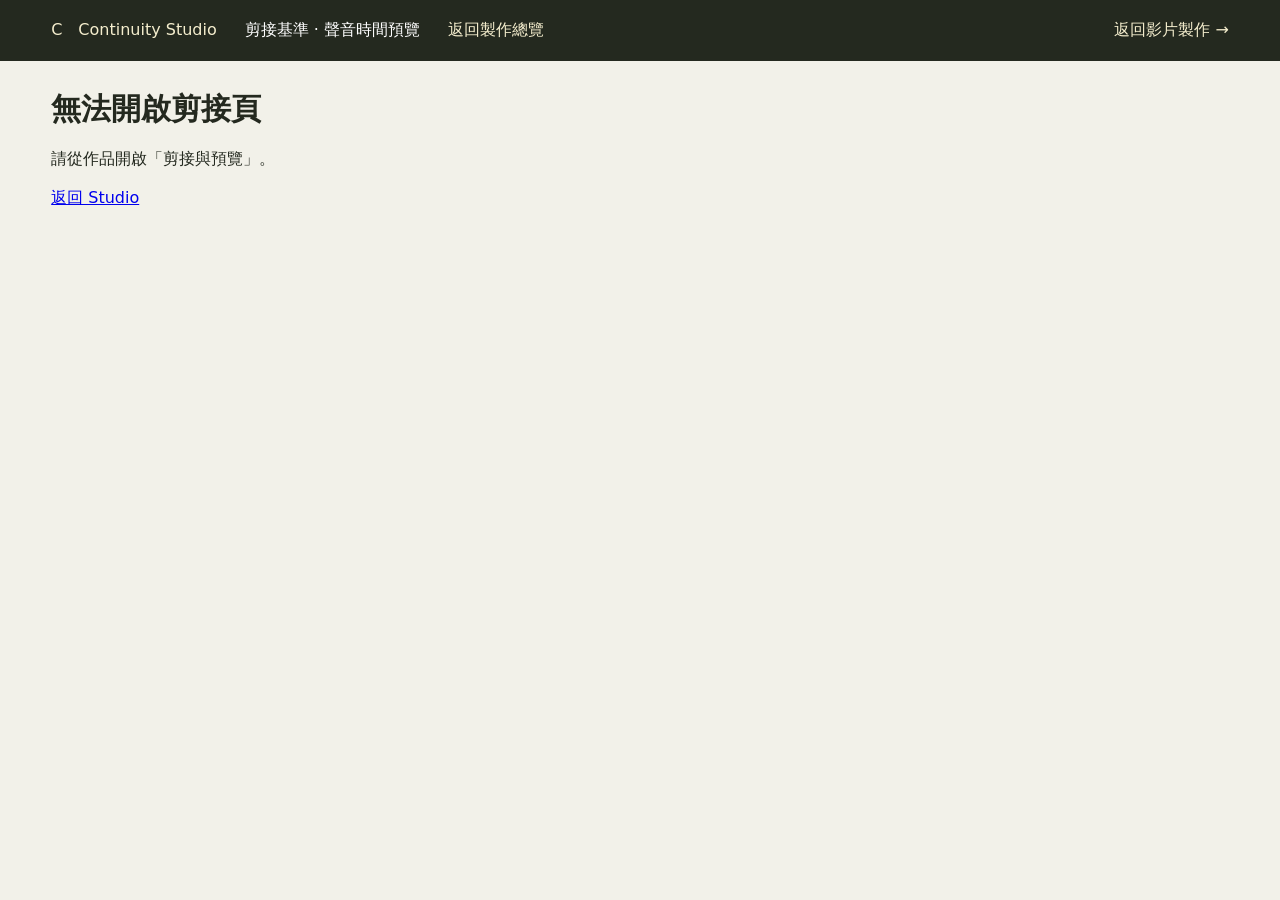
<file: static/editorial.html>
<!doctype html>
<html lang="zh-Hant"><head><meta charset="utf-8"><meta name="viewport" content="width=device-width, initial-scale=1"><title>剪接與預覽 · Continuity Studio</title><link rel="stylesheet" href="/static/editorial.css"></head>
<body><header><a href="/">C　Continuity Studio</a><span>剪接基準 · 聲音時間預覽</span><a id="return-progress" href="/#progress">返回製作總覽</a><a id="return-video" href="/#video">返回影片製作 →</a></header><main id="app"><p role="status">正在載入已保存的剪接方案…</p></main><div id="status" role="status" aria-live="polite"></div><script type="module" src="/static/editorial.js"></script></body></html>
</file>
<file: static/editorial.css>
:root{color-scheme:light;font-family:system-ui,sans-serif;color:#24291f;background:#f2f1e9}*{box-sizing:border-box}body{margin:0}header{background:#24291f;color:white;display:flex;align-items:center;gap:28px;padding:20px 4vw}header a{color:#f4edcd;text-decoration:none}header a:last-child{margin-left:auto}main{max-width:1450px;margin:auto;padding:28px 4vw}h1{margin:0 0 8px;font-size:30px}h2{font-size:20px}p{line-height:1.65}button,select,input{font:inherit}button,a.button{padding:10px 14px;border:1px solid #c5cbbd;border-radius:7px;background:white;color:#24291f;cursor:pointer;text-decoration:none}button:hover{border-color:#506144}button:disabled{opacity:.5;cursor:default}.primary{background:#283121;color:white}.toolbar{display:flex;gap:10px;flex-wrap:wrap;align-items:center;margin:18px 0}.muted{color:#68735d;font-size:13px}.notice{border-left:3px solid #bb9b39;background:#ece7d7;padding:12px 18px}.layout{display:grid;grid-template-columns:minmax(300px,1.2fr) minmax(300px,1fr);gap:24px}.panel{background:#fff;border:1px solid #d5d9cd;border-radius:10px;padding:20px;margin:14px 0}.screen{aspect-ratio:16/9;background:#242b22;color:#f4f1e4;border-radius:9px;display:flex;flex-direction:column;justify-content:center;padding:26px;position:relative;overflow:auto}.screen h2{font-size:26px;margin:10px 0}.screen p{font-size:15px}.screen img{width:100%;height:100%;object-fit:contain}.tag{font-size:12px;letter-spacing:1px;color:#aebc9e}.speech{min-height:64px;background:#e8eddf;padding:12px 16px;border-radius:6px;margin-top:8px}.scrub{width:100%;accent-color:#526444}.clock{font-variant-numeric:tabular-nums}.cuts{display:flex;gap:5px;overflow-x:auto;padding:8px 0}.cuts button{min-width:86px;font-size:12px;text-align:left;flex-shrink:0;min-height:60px}.cuts .current{background:#dce6ce;border-color:#3c5431}.cut{border-bottom:1px solid #ddd;padding:12px 0}.cut label{display:inline-flex;align-items:center;gap:4px;margin:5px 8px 5px 0;font-size:13px}.cut input{width:70px;padding:6px;border:1px solid #c8cebd;border-radius:5px}.cut button{padding:6px 9px;font-size:12px}.cut small{display:block;color:#66745b;margin:6px 0;line-height:1.5}details{margin:14px 0}summary{cursor:pointer;font-weight:600}textarea{width:100%;min-height:210px;font:12px/1.7 monospace;padding:12px;border:1px solid #c8cebd;border-radius:6px}code{overflow-wrap:anywhere}#status{position:fixed;bottom:20px;left:50%;transform:translateX(-50%);background:#24291f;color:white;max-width:90vw;padding:14px 22px;border-radius:7px;display:none}.evidence{font-size:14px;line-height:1.65}.actions{display:flex;gap:6px;flex-wrap:wrap}.wide{grid-column:1/-1}.error{color:#9c362d}.topline{display:flex;gap:18px;align-items:center;justify-content:space-between}@media(max-width:950px){.layout{grid-template-columns:1fr}.screen h2{font-size:21px}header{gap:12px;font-size:13px}.screen{min-height:270px;aspect-ratio:auto}}
</file>
